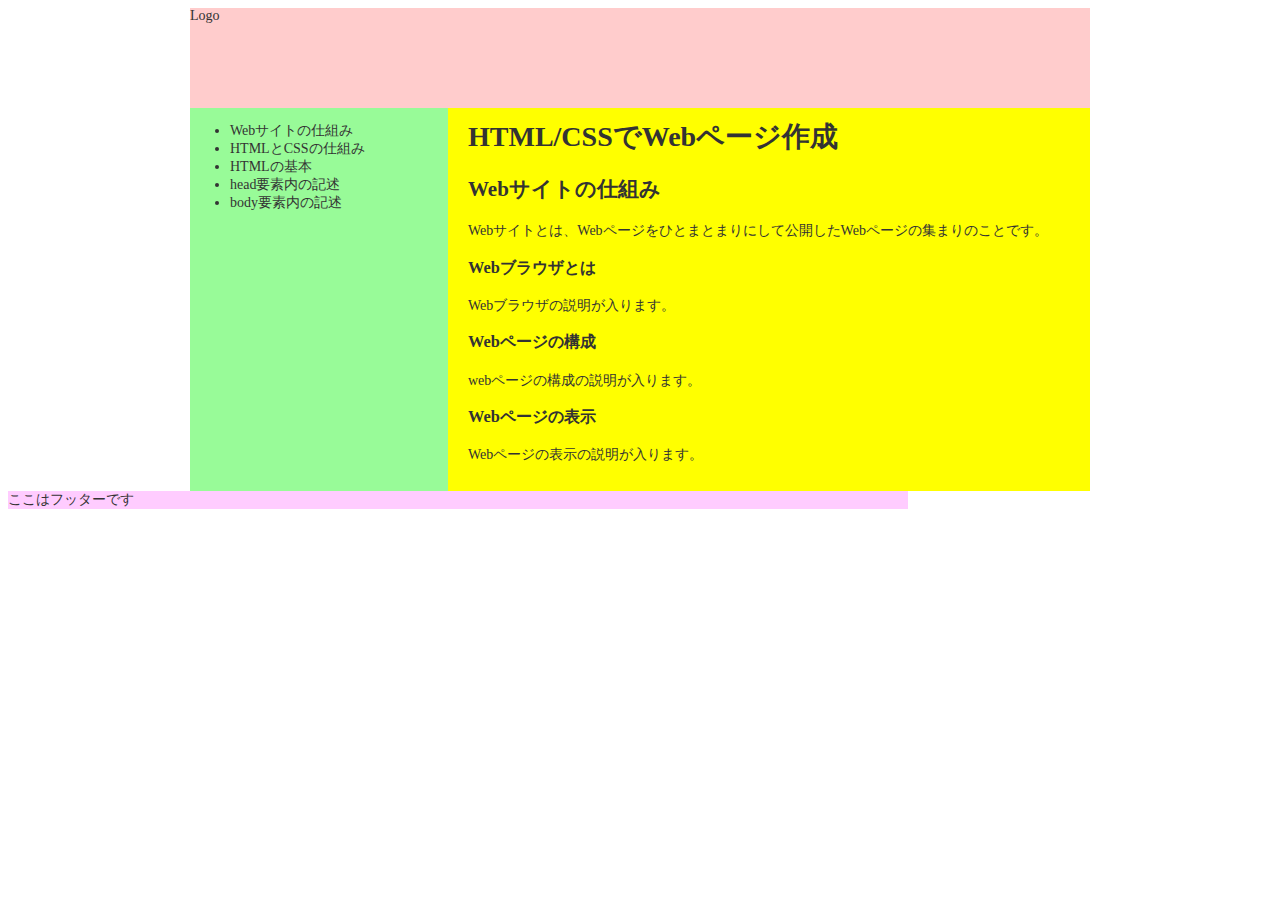
<file: kadai.html>
<!DOCTYPE html>
<html lang="ja">
<head>
  <meta charset="utf-8">
  <title>HTML/CSSでWebページ作成</title>
  <link rel="stylesheet" href="kadai.css"> </head>
<body>
  <header id="header"> Logo </header>
  <div id="main-contents-wrapper">
    <nav id="main-contents-navigation">
      <ul>
        <li>Webサイトの仕組み</li>
        <li>HTMLとCSSの仕組み</li>
        <li>HTMLの基本</li>
        <li>head要素内の記述</li>
        <li>body要素内の記述</li>
      </ul>
    </nav>
    <main id="main-contents-main">
      <h1>HTML/CSSでWebページ作成</h1>
      <h2>Webサイトの仕組み</h2>
      <p>Webサイトとは、Webページをひとまとまりにして公開したWebページの集まりのことです。</p>
      <h3>Webブラウザとは</h3>
      <p>Webブラウザの説明が入ります。</p>
      <h3>Webページの構成</h3>
      <p>webページの構成の説明が入ります。</p>
      <h3>Webページの表示</h3>
      <p>Webページの表示の説明が入ります。</p>
    </main>
  </div>
  <footer id="footer"> ここはフッターです </footer>
</body>
</html>
</file>
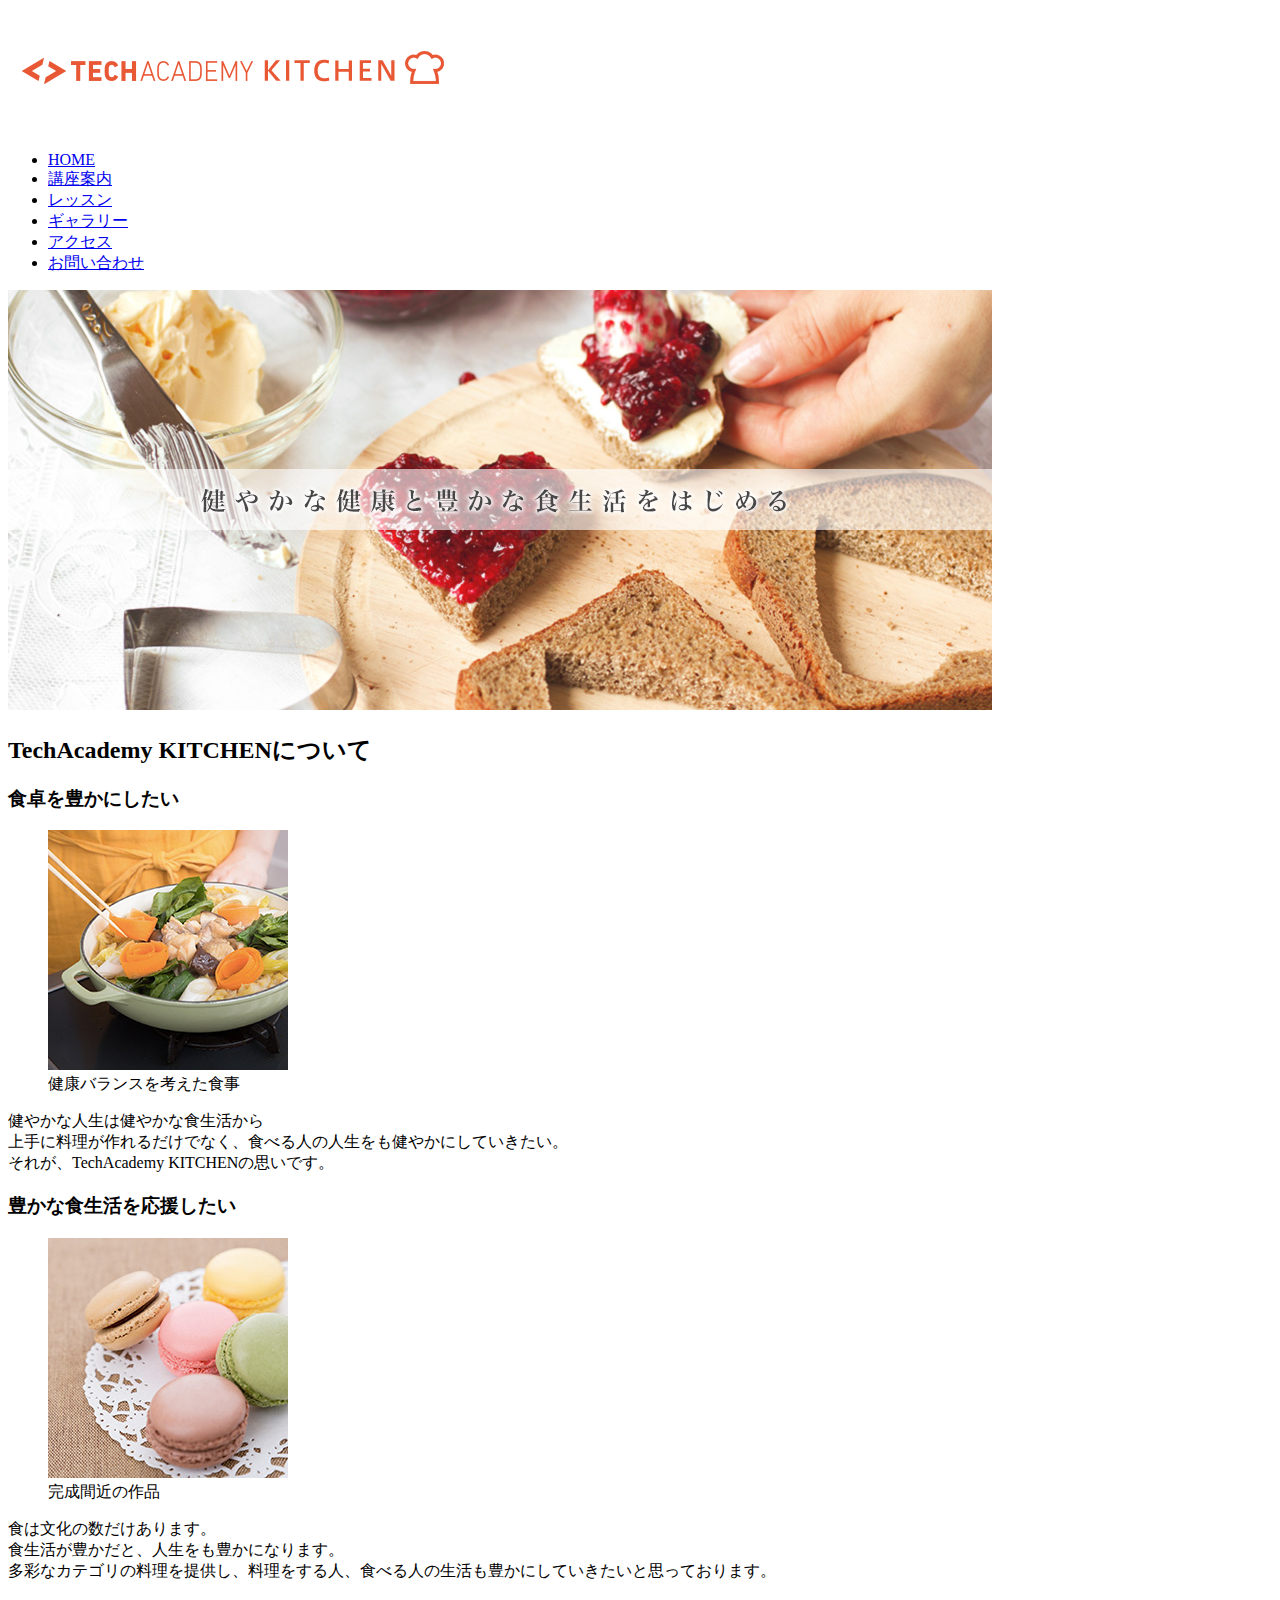
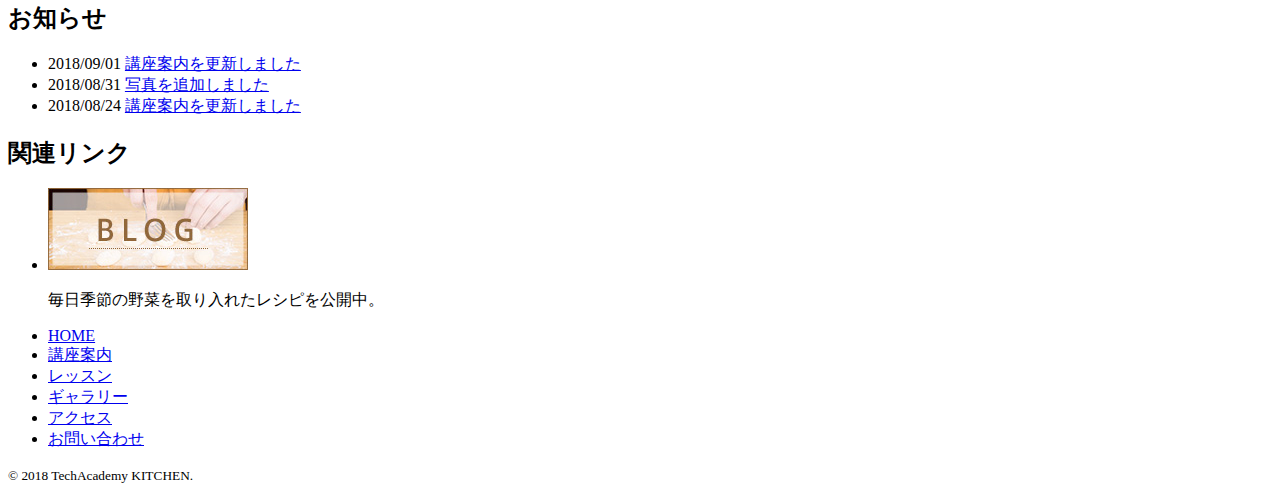
<file: html_lesson/kitchen.html>
<!DOCTYPE html>
<html lang="ja">
    <head>
        <meta charset="UTF-8">
        <title>TechAcademy KITCHEN</title>
    </head>
    <body>
        <!--ここからヘッダー-->
        <header>
            <h1><a href="kitchen.html"><img src="images_kitchen/logo.png" alt="TechAcademy KITCHEN"></a></h1>
            <nav id="global_navi">
                <ul>
                    <li class="current"><a href="kitchen.html">HOME</a></li>
                    <li><a href="course.html">講座案内</a></li>
                    <li><a href="lesson.html">レッスン</a></li>
                    <li><a href="gallery.html">ギャラリー</a></li>
                    <li><a href="access.html">アクセス</a></li>
                    <li><a href="contact.html">お問い合わせ</a></li>
                </ul>
            </nav>
        </header>
        <!--ヘッダーここまで-->
        <!--ここからメインビジュアル画像-->
        <div id="main_visual">
            <img src="images_kitchen/main_visual.jpg" alt="健やかな健康と豊かな食生活をはじめる">
        </div>
        <!--メインビジュアル画像ここまで-->
        <!--ここからwrapperー-->
       <div id="wrapper">
            <!--ここからメイン-->
         <div id="main">
                <section id="point">
                    <h2>TechAcademy KITCHENについて</h2>
                    <section>
                        <h3>食卓を豊かにしたい</h3>
                        <figure>
                            <img src="images_kitchen/photo01.jpg" alt="TechAcademy KITCHENについて1">
                            <figcaption>健康バランスを考えた食事</figcaption>
                        </figure>
                        <p>
                            健やかな人生は健やかな食生活から<br>
                            上手に料理が作れるだけでなく、食べる人の人生をも健やかにしていきたい。<br>
                            それが、TechAcademy KITCHENの思いです。
                        </p>
                    </section>
                    <section>
                        <h3>豊かな食生活を応援したい</h3>
                        <figure>
                            <img src="images_kitchen/photo02.jpg" alt="TechAcademy KITCHENについて2">
                            <figcaption>完成間近の作品</figcaption>
                        </figure>
                        <p>
                            食は文化の数だけあります。<br>
                            食生活が豊かだと、人生をも豊かになります。 <br>
                            多彩なカテゴリの料理を提供し、料理をする人、食べる人の生活も豊かにしていきたいと思っております。
                        </p>
                   <section id="news">
                    <h2>お知らせ</h2>
                    <ul>
                        <li>
                            <span>2018/09/01</span>
                            <a href="course.html">講座案内を更新しました</a>
                        </li>
                        <li>
                            <span>2018/08/31</span>
                            <a href="gallery.html">写真を追加しました</a>
                        </li>
                        <li>
                            <span>2018/08/24</span>
                            <a href="course.html">講座案内を更新しました</a>
                        </li>
                    </ul>
                </section>
            </div>
            <!--メインここまで-->
            <!--ここからサイド-->
           <aside id="sidebar">
                <section id="side_banner">
                    <h2>関連リンク</h2>
                    <ul>
                        <li>
                            <a href="https://techacademy.jp/magazine/" target="_blank"><img src="images_kitchen/banner01.jpg" alt="ブログ"></a>
                            <p>毎日季節の野菜を取り入れたレシピを公開中。</p>
                        </li>
                    </ul>
                </section>
            </aside>
            <!--サイドここまで-->
        </div>
        <!--wrapperここまで-->
        <!--ここからフッター-->
      <footer>
            <div id="footer_navi">
                <ul>
                    <li><a href="kitchen.html">HOME</a></li>
                    <li><a href="course.html">講座案内</a></li>
                    <li><a href="lesson.html">レッスン</a></li>
                    <li><a href="gallery.html">ギャラリー</a></li>
                    <li><a href="access.html">アクセス</a></li>
                    <li><a href="contact.html">お問い合わせ</a></li>
                </ul>
            </div>
            <small>&copy; 2018 TechAcademy KITCHEN.</small>
        </footer>
        <!--フッターここまで-->
    </body>
</html>
</file>
<file: kadai.css>
@charset "UTF-8";
header {
  width:100%;
  max-width: 900px;
  margin:0 auto;
  height: 100px;
  background-color: #ffccff;
}

.box-logo {
  width: 50px;
  height: 50px;
  background-color: coral;
  text-align: center;
  top:calc(50%-25px);
  left:calc(50%-25px);
}
/* チャプター：全体の設定 */
body {
    margin: 5;
    padding: 0;
    color: #333;
    font-size: 14px;
}

h1,h2,h3,h4,h5,h6 {
    margin-top: 0;
}

p {
    margin-top: 0;
    line-height: 1.6;
}

#main-contents-wrapper {
    width: 100%;
    max-width:900px;
    margin: 0 auto;
    background: orange;
    display: flex;
  }
  #main-contents-navigation {
    background: palegreen;
    width: 30%;
  }
  #main-contents-wrapper > #main-contents-main { 
    background: yellow;
    width: 70%;
    padding: 10px 20px;
}


.box {
  margin: 50px;
  border: 5px solid pink;
  width: 300px;
  height: 300px;
  background-color: skyblue;
  /* display: flex; */
  /* position: relative; */
}

.box-inner1 {
  margin-top: 20px;
  margin-left: 120px;
  border: 3px solid green;
  padding: 10px;
  width: 300px;
  height: 100px;
  background-color: orange;
  /* position: absolute; */
}
#main h1 {
    margin-top: 15px;
    font-size: 24px;
}

#main h2 {
    font-size: 20px;
}

#main h3 {
    font-size: 16px;
}

header {
    background: #ffcccc;
    width: 100%;
    max-width:900px;
}

footer {
    background: #ffccff;
    width: 100%;
    max-width:900px;
}
</file>
